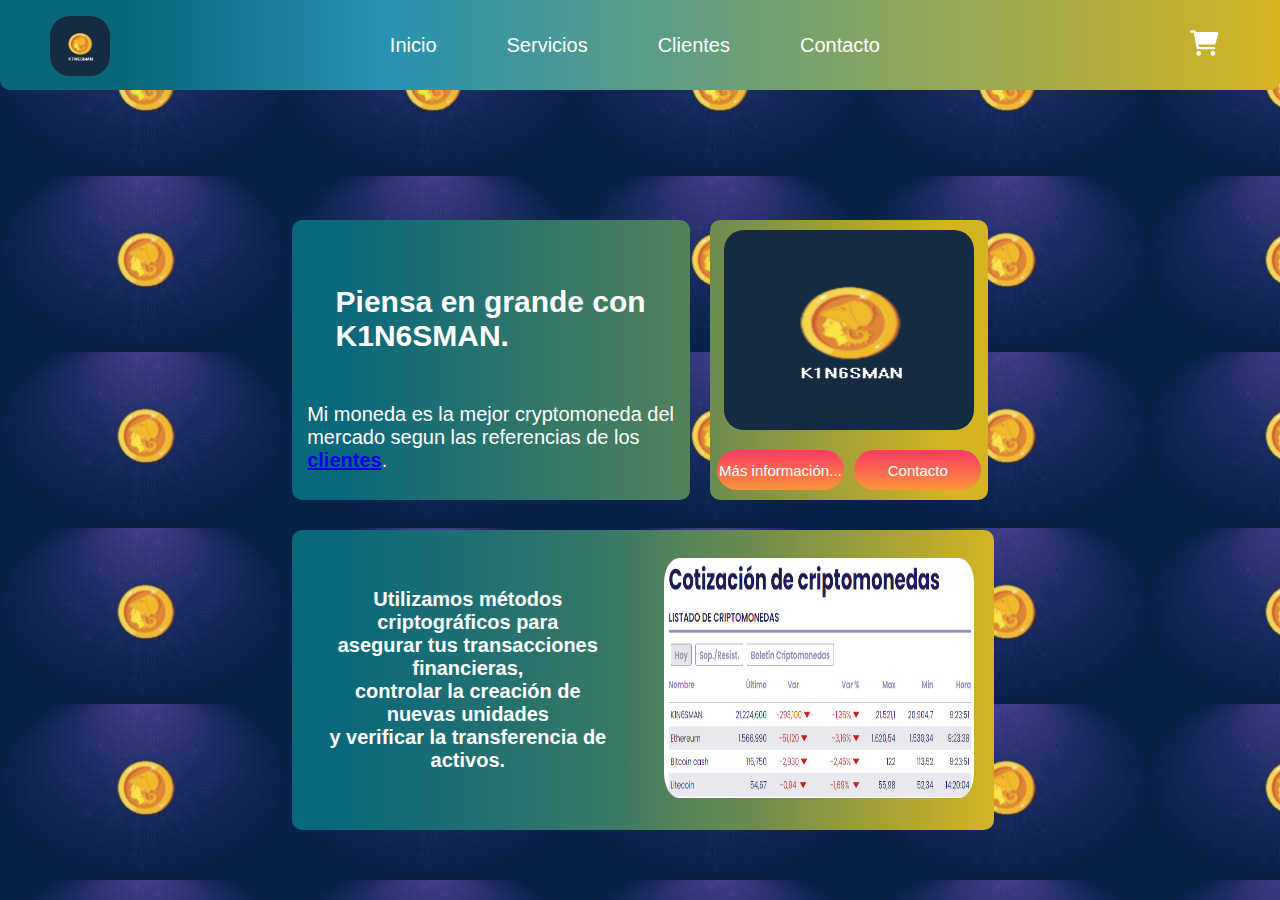
<file: index.html>
<!DOCTYPE html>
<html lang="en">
<head>
    <meta charset="UTF-8">
    <meta http-equiv="X-UA-Compatible" content="IE=edge">
    <meta name="viewport" content="width=device-width, initial-scale=1.0">
    <title>tp 4</title>
    <link rel="stylesheet" href="style.css">
    <link rel="stylesheet" href="mediaqueries.css">
</head>
<body>
    <header>
        <img src="./logo/396aba77b24a4714b5bb8f17763985a4.png" alt="logo-img" class="logo-img">
        <nav class="navbar">
            <label for="menu-toggle" class="cart-label">
                <img src="./logo/menu.png" alt="icono menu" class="menu-icon">
            </label>
            <input type="checkbox" id="menu-toggle">
            <div class="navbar-list">
                <a class="inicio" href="index.html">Inicio</a>
                <a class="servicios" href="servicios.html">Servicios</a>
                <a class="clientes" href="clientes.html">Clientes</a>
                <a class="contacto" href="contacto.html">Contacto</a>
            </div>
            <label for="cart-toggle" class="cart-label">
                <img src="./logo/cart-icon.svg" alt="icono menu" class="cart-icon">
            </label>
            <input type="checkbox" id="cart-toggle">
        <div class="cart">
            <h1>Tus crypto</h1>
            <div class="contenedor-cart">
                <div class="cart-item">
                    <img src="./logo/moneda.png" alt="moneda">
                </div>
                <h2>18 $</h2>
                <div class="item-handler">
                    <span class="quantity-handler down">-</span>
                    <span class="item-quantity">1</span>
                    <span class="quantity-handler up">+</span>
                </div>
                <p>Total: 18$</p>
            </div>
            
        </div>
        </nav>
    </header>

    <main>
        <section id="hero">
            <div class="hero-card">
                <h1>Piensa en grande con <br> K1N6SMAN.</h1>
                <p> Mi moneda es la mejor cryptomoneda del 
                    <br> mercado segun las referencias  de los
                    <br>
                    <a href="./clientes.html">clientes</a>.
                </p>
            </div>
            <div class="hero-card2">
                <div class="img1">
                    <img src="./logo/396aba77b24a4714b5bb8f17763985a4.png" alt="imagen">
                </div>
                <div class="botones">
                    <button class="boton1">
                        <a href="./servicios.html">Más información...</a> 
                    </button>
                    <button class="boton2">
                        <a href="./contacto.html">Contacto</a>
                    </button>
                </div>  
            </div>
            <div class="hero-card3">
                <div class="img2" >
                    <img src="./logo/cotizacion.png" alt="cotizacion">
                </div>
                <p>Utilizamos métodos criptográficos para 
                    <br> asegurar tus transacciones financieras, 
                    <br> controlar la creación de nuevas unidades 
                    <br> y verificar la transferencia de activos.
                </p>
                
            </div>
        </section>
    </main>



    <footer>



    </footer>
    
</body>
</html>
</file>
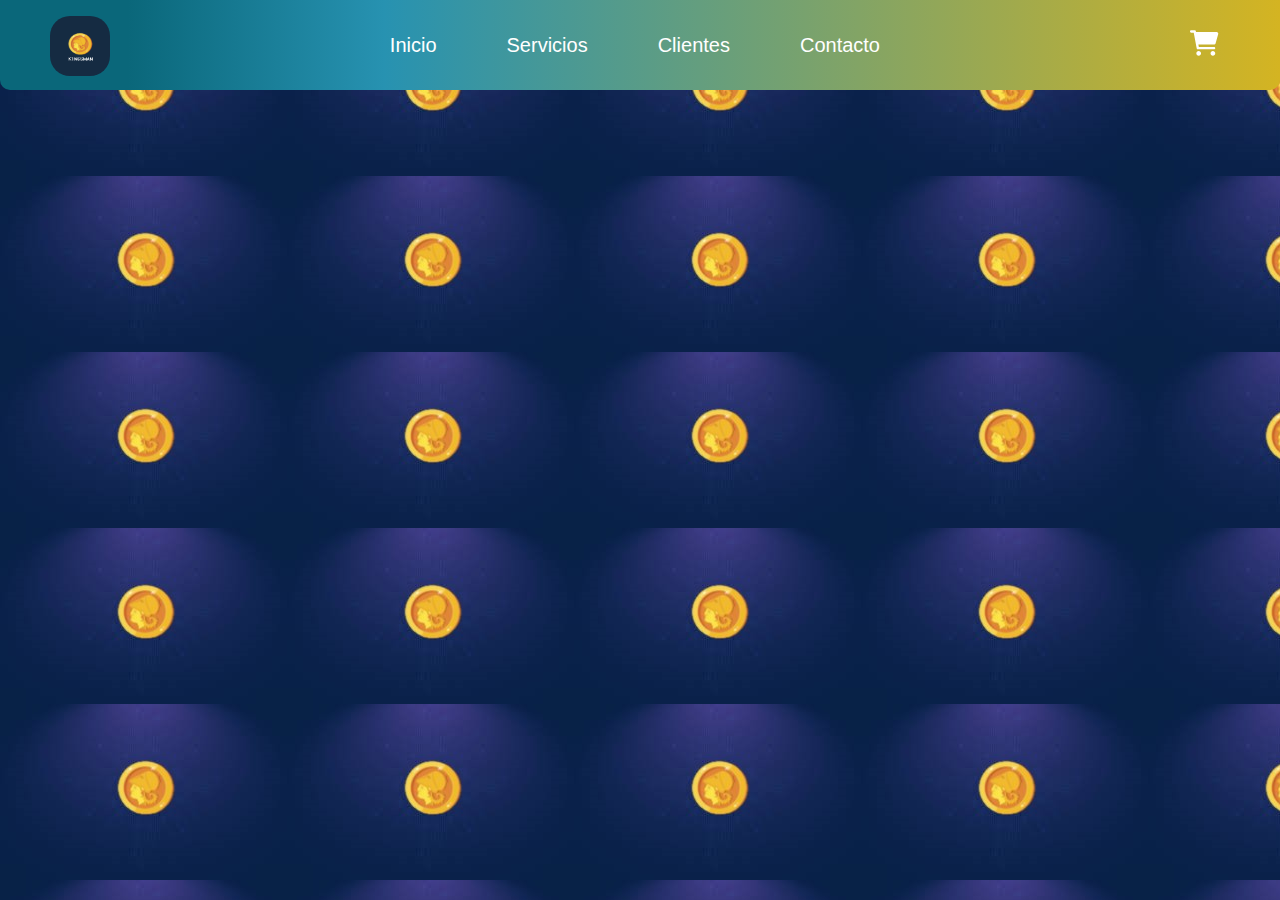
<file: clientes.html>
<!DOCTYPE html>
<html lang="en">
<head>
    <meta charset="UTF-8">
    <meta http-equiv="X-UA-Compatible" content="IE=edge">
    <meta name="viewport" content="width=device-width, initial-scale=1.0">
    <title>tp 4</title>
    <link rel="stylesheet" href="./style.css">
    <link rel="stylesheet" href="./mediaqueries.css">
</head>
<body>
    <header>
        <img src="./logo/396aba77b24a4714b5bb8f17763985a4.png" alt="logo-img" class="logo-img">
        <nav class="navbar">
            <label for="menu-toggle" class="cart-label">
                <img src="./logo/menu.png" alt="icono menu" class="menu-icon">
            </label>
            <input type="checkbox" id="menu-toggle">
            <div class="navbar-list">
                <a class="inicio" href="index.html">Inicio</a>
                <a class="servicios" href="servicios.html">Servicios</a>
                <a class="clientes" href="clientes.html">Clientes</a>
                <a class="contacto" href="contacto.html">Contacto</a>
            </div>
            <label for="cart-toggle" class="cart-label">
                <img src="./logo/cart-icon.svg" alt="icono menu" class="cart-icon">
            </label>
            <input type="checkbox" id="cart-toggle">
    </header>
    
</body>
</html>
</file>
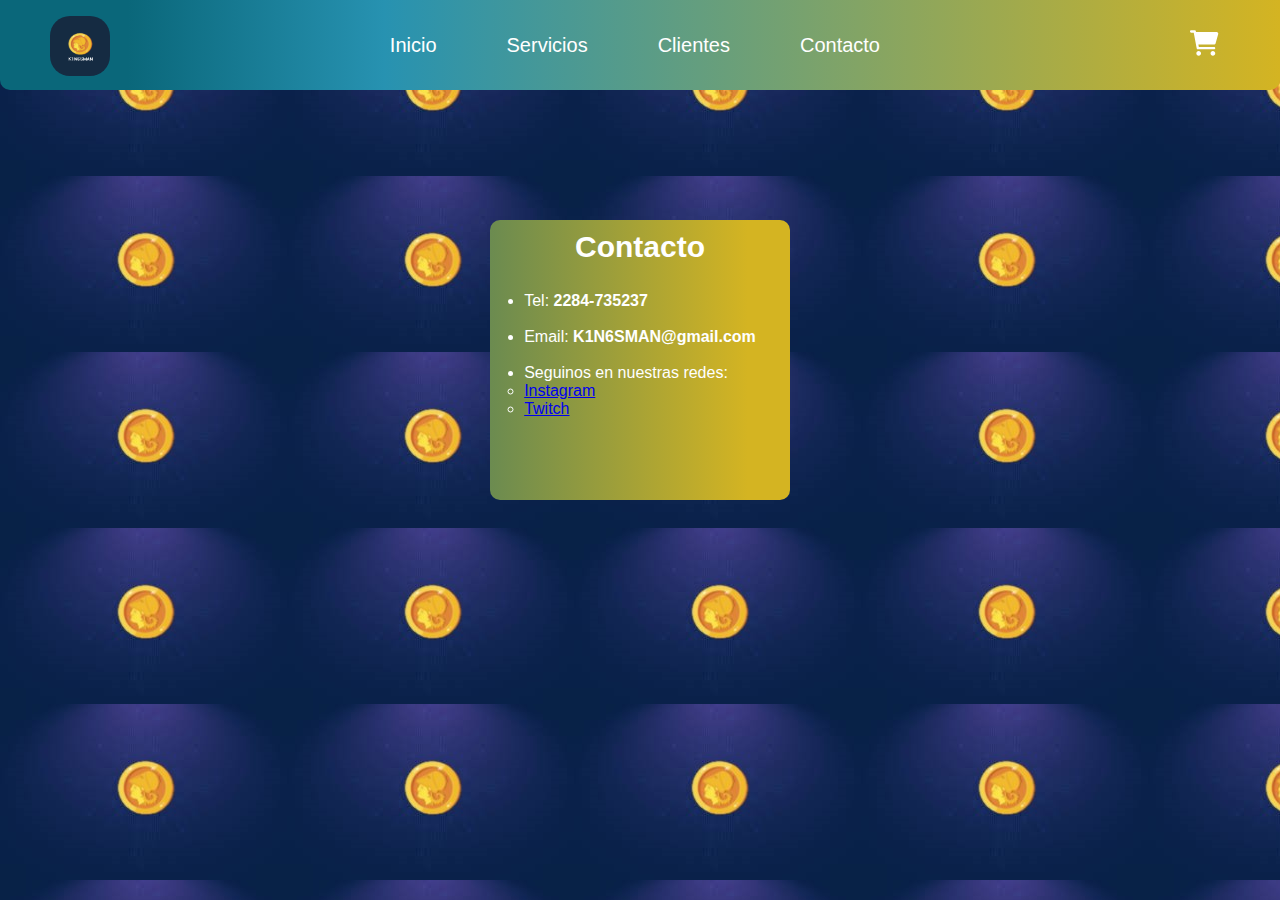
<file: contacto.html>
<!DOCTYPE html>
<html lang="en">

<head>
    <meta charset="UTF-8">
    <meta http-equiv="X-UA-Compatible" content="IE=edge">
    <meta name="viewport" content="width=device-width, initial-scale=1.0">
    <title>tp 4</title>
    <link rel="stylesheet" href="./style.css">
    <link rel="stylesheet" href="./mediaqueries.css">
</head>

<body>
    <header>
        <img src="./logo/396aba77b24a4714b5bb8f17763985a4.png" alt="logo-img" class="logo-img">
        <nav class="navbar">
            <label for="menu-toggle" class="cart-label">
                <img src="./logo/menu.png" alt="icono menu" class="menu-icon">
            </label>
            <input type="checkbox" id="menu-toggle">
            <div class="navbar-list">
                <a class="inicio" href="index.html">Inicio</a>
                <a class="servicios" href="servicios.html">Servicios</a>
                <a class="clientes" href="clientes.html">Clientes</a>
                <a class="contacto" href="contacto.html">Contacto</a>
            </div>
            <label for="cart-toggle" class="cart-label">
                <img src="./logo/cart-icon.svg" alt="icono menu" class="cart-icon">
            </label>
            <input type="checkbox" id="cart-toggle">
    </header>
    
    <main>
        <section id="hero">
            <div class="hero-card-contact">
                <div>
                    <h2>Contacto</h2>
                    <br>
                    <div class="contactos">
                        <ul>
                            <li>
                                <p>
                                    Tel:<b> 2284-735237</b>
                                </p>
                            </li>
                            <br>
                            <li>
                                <p>
                                    Email:<b> K1N6SMAN@gmail.com</b>
                                </p>
                            </li>
                            <br>
                            <li>
                                <div class="enlaces-contacto">
                                    <p>Seguinos en nuestras <span>redes:</span> </p>
                                    <ul>
                                        <li>
                                            <a href="https://www.instagram.com/gonza.martinez2/">Instagram</a>
                                        </li>
                                        <li>
                                             <a href="https://www.twitch.tv/k1n6cs">Twitch</a>
                                        </li>
                                    </ul>
                                </div> 
                            </li>
                        </ul>
                    </div>
                </div>
            </div>
        </section>
    </main>
</body>

</html>
</file>
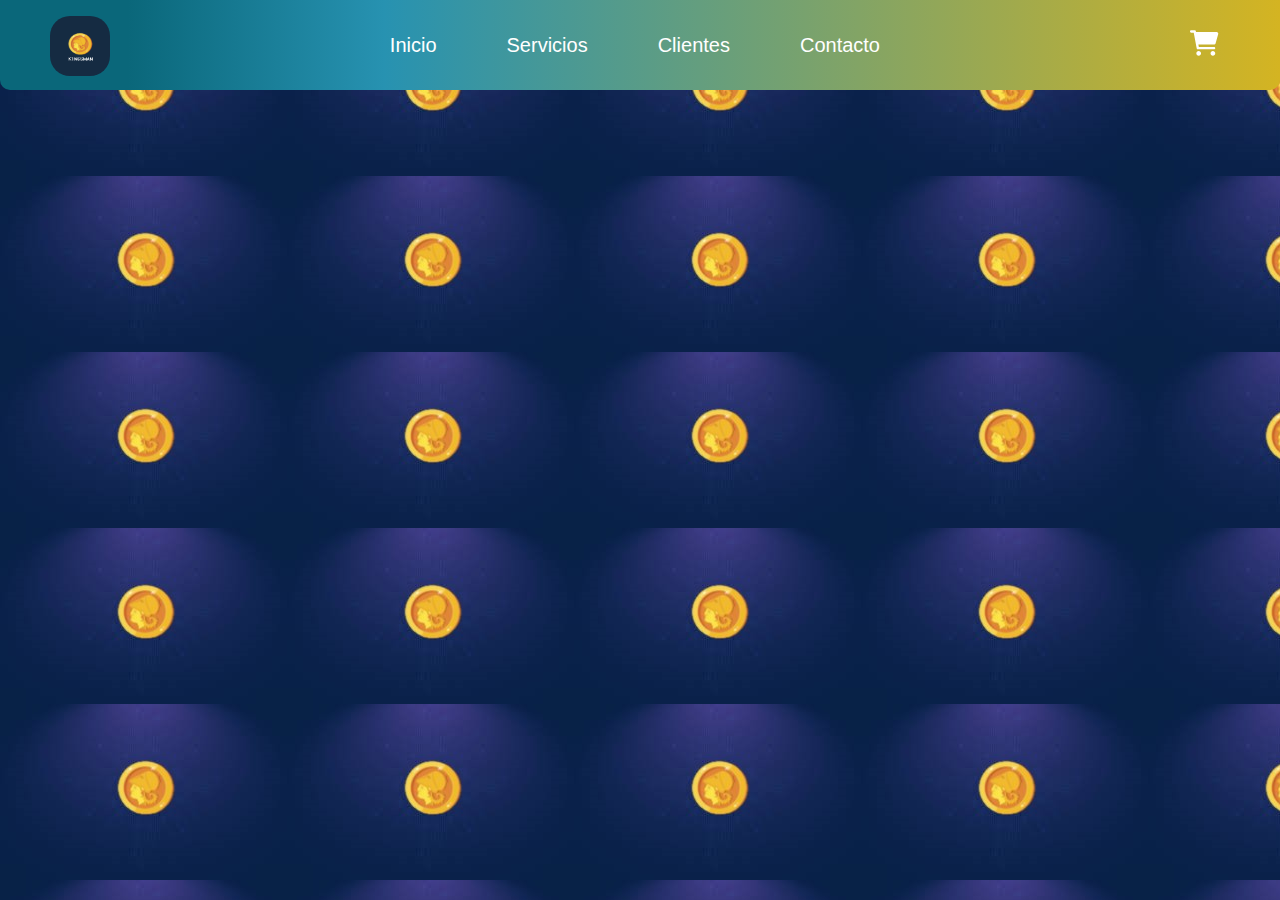
<file: servicios.html>
<!DOCTYPE html>
<html lang="en">
<head>
    <meta charset="UTF-8">
    <meta http-equiv="X-UA-Compatible" content="IE=edge">
    <meta name="viewport" content="width=device-width, initial-scale=1.0">
    <title>tp 4</title>
    <link rel="stylesheet" href="./style.css">
    <link rel="stylesheet" href="./mediaqueries.css">
</head>
<body>
    <header>
        <img src="./logo/396aba77b24a4714b5bb8f17763985a4.png" alt="logo-img" class="logo-img">
        <nav class="navbar">
            <label for="menu-toggle" class="cart-label">
                <img src="./logo/menu.png" alt="icono menu" class="menu-icon">
            </label>
            <input type="checkbox" id="menu-toggle">
            <div class="navbar-list">
                <a class="inicio" href="index.html">Inicio</a>
                <a class="servicios" href="servicios.html">Servicios</a>
                <a class="clientes" href="clientes.html">Clientes</a>
                <a class="contacto" href="contacto.html">Contacto</a>
            </div>
            <label for="cart-toggle" class="cart-label">
                <img src="./logo/cart-icon.svg" alt="icono menu" class="cart-icon">
            </label>
            <input type="checkbox" id="cart-toggle">
    </header>
</body>
</html>
</file>
<file: style.css>
*{
    margin: 0;
    padding: 0;
    font-family: Arial, Helvetica, sans-serif;
    box-sizing: border-box;
}
body{
    background: black;
    background: black url(./logo/images.jfif);
}

header{
    background: linear-gradient(90deg, #0a677a 10%, #2792b1 30%, #d4b422 100%);
    width: 100%;
    display: flex;
    align-items: center;
    justify-content: space-between;
    flex-direction: row;
    height: 90px;
    padding: 0px 30px 0px 30px;
    position: sticky;
    top: 0;
    border-bottom-left-radius: 10px ;
    border-bottom-right-radius: 10px ;
    z-index: 2;
}

.navbar,
.navbar-list {
  display: flex;
  align-items: center;
  text-decoration: none;
}


.navbar{
    display: flex;
    align-items: center;
    flex-direction: row-reverse;
}

.logo-img{
    position: relative;
    top: 1px;
    left: 20px;
    width: 60px;
    height: 60px;
    border-radius: 20px;
}

.navbar-list{
    display: flex;
    justify-content: center;
    align-items: center;
    gap: 30px;
    position: relative;
    right: 100px;
    
}
.navbar-list a{
    position: relative;
    justify-content: center;
    align-items: center;
    gap: 30px;
    padding: 20px;
    text-decoration: none;
    color: white;
    font-size: 20px;
    right: 250px;
}

.navbar-list a:hover{
    background-color: #28303d;
    border-radius: 10px;
}

.cart-icon{ 
    width: 30px;
    height: 30px;
    cursor: pointer;
    position: relative;
    left: 500px;
}

.menu-label:hover{
    background-color: #28303d;
    border-radius: 10px;
}

#menu-toggle,
#cart-label,
#cart-toggle,
.menu-icon{
  display: none;
}

.cart {
    position: absolute;
    top: 60px;
    right: 0;
    padding: 20px 20px;
    background: linear-gradient(94deg, rgba(10,103,122,1) 0%, rgba(212,180,34,1) 100%);
    border-top-left-radius: 10px;
    border-bottom-left-radius: 10px;
    border-left: 1px solid var(--nav-bg);
    display: flex;
    flex-direction: column;
    gap: 30px;
    width: 20%;
    height: calc(100vh - 65px);
    display: none;
    z-index: 2;
    text-align: center;
}

#cart-toggle:checked + .cart {
    display: flex;
}

.cart h1{
    border-bottom: 1px solid black ;
}

.contenedor-cart{
    width: 250px;
    height: 150px;
    background-color: #2792b1;
    border-radius: 10px 10px;
    border: 1px solid black;
    display: flex;
    align-items: center;
}

.cart img{
    display: flex;
    justify-content: flex-start;
    align-items: flex-start;
    padding-left: 10px;
}

.cart h2{
    font-size: 15px;
    font-weight: 400;
    padding-left: 10px;
}

.item-handler{
    display: flex;
    align-items: center;
    justify-content: center;
    gap: 10px;
    position: relative;
    left: 30px;
  }
  
  .quantity-handler{
    display: flex;
    justify-content: center;
    align-items: center;
    padding: 2px 8px;
    border-radius: 5px;
    color: white;
    font-weight: 400;
  }
  
  .item-quantity{
    color: black;
  }
  
  .down{
    background-color: black;
    border: 1px solid blueviolet;
    cursor: pointer;
  }
  
  .up{
    background-color: black;
    border: 1px solid blueviolet;
    cursor: pointer;
  }

  .cart p{
    width: 80%;
    display: flex;
    justify-content: flex-start;
    align-items: flex-start;
    position: absolute;
    top: 90%;
    font-size: 20px;
    font-weight: 600;
    border-bottom: 1px solid black;
}

main{
    display: flex;
    flex-direction: column;
    align-items: center;
    justify-content: center;
    color: white
}

#hero{
    margin-top: 20px;
    padding: 10px;
    max-width: 1200px;
    position: relative;
    display: flex;
    gap: 20px;
}

.hero-card{
    height: 280px;
    width: 58%;
    padding: 35px 0px 0px 0px;
    background: linear-gradient(90deg, #0a687b 13%, #52825b 100%);
    display: flex;
    flex-direction: column;
    align-items: center;
    border-radius: 10px;
    gap: 40px;
    position: relative;
    top: 100px;
}

.hero-card h1{
    font-size: 30px;
    font-weight: 600;
    color: white;
    position: relative;
    top: 20px;
    padding: 10px;
}

.hero-card p{
    font-size: 20px;
    font-weight: 400;
    color: white;
    position: relative;
    top: 20px;

}

.hero-card p > a{  
    font-weight: 600;
    font-size: 20px;
}

.hero-card2{
    height: 280px;
    width: 40%;
    display: flex;
    flex-direction: column;
    align-items: center;
    background: linear-gradient(90deg, #6b8b50 0%, #d4b422 86%);
    border-radius: 10px;
    position: relative;
    top: 100px;
    gap: 20px;
}
.hero-card-contact{
    height: 280px;
    width: 300px;
    display: flex;
    flex-direction: column;
    align-items: center;
    text-align: center;
    background: linear-gradient(90deg, #6b8b50 0%, #d4b422 86%);
    border-radius: 10px;
    position: relative;
    top: 100px;
    gap: 20px;
}

.hero-card-contact h2{
    font-size: 30px;
    padding: 10px;
}

.contactos{
    text-align: start;
}


.hero-card2 h2{
    color: white;
    font-size: 40px;
    position: relative;
    top: 10px;
    right: 40px;
}

.hero-card2 img{
    margin: 10px;
    display: flex;
    align-items: center;
    justify-content: center;
    width: 250px;
    height: 200px;
    border-radius: 20px;
}

.botones{
    width: 95%;
    height: 60px;
    position: relative;
    display: flex;
    bottom: 10px;
    justify-content: space-around;
    align-items: center;
    text-decoration: none;
    gap: 10px;
}

.boton1{
    width: 150px;
    height: 40px;
    border: none;
    border-radius: 20px;
    display: flex;
    background: linear-gradient(#fa3967, #fa9639);
    align-items: center;
    cursor: pointer;
    justify-content: space-evenly;
}
.boton1:hover{
    background: linear-gradient(#f84d75, #fa9e48);
}

.boton1 a{
    font-size: 15px;
    text-decoration: none;
    color: white;
}

.boton2{
    width: 150px;
    height: 40px;
    border: none;
    border-radius: 20px;
    display: flex;
    background: linear-gradient(#fa3967, #fa9639);
    align-items: center;
    cursor: pointer;
    justify-content: space-evenly;
}

.boton2:hover{
    background: linear-gradient(#f84d75, #fa9e48);
}

.boton2 a{
    font-size: 15px;
    text-decoration: none;
    color: white
}

.img2 img{
    width: 350px;
    height: 260px;
    border-radius: 35px;
    padding: 10px 20px;
}

.hero-card3{
    height: 100%;
    width: 98%;
    display: flex;
    flex-direction: row-reverse;
    align-items: center;
    justify-content: center;
    position: absolute;
    top: 420px;
    background: linear-gradient(90deg, rgba(10,104,123,1) 6%, rgba(18,107,119,1) 15%, rgba(55,120,103,1) 45%, rgba(82,130,91,1) 54%, rgba(107,139,80,1) 65%, rgba(212,180,34,1) 100%);
    border-radius: 10px;
}

.hero-card3 p{
    font-size: 20px;
    font-weight: 600;
    color: white;
    text-align: center;
    position: relative;
    padding: 20px 30px;
}
</file>
<file: mediaqueries.css>
@media (max-width: 992px){
    header{
        width: 100%;
    }
    .logo-img{
        position: relative;
        right: 50px;
    }

    .cart-icon{
        width: 30px;
        height: 30px;
        cursor: pointer;
        position: relative;
        left: 300px;
    }

    .navbar-list{        
        left: 140px;
    }
    .navbar-list a{
        font-size: 14px;
        padding: 5px;
    }

    #hero{
        display: flex;
        justify-content: center;
        align-items: center;
        flex-direction: row;
        flex-wrap: wrap;
    }


    .hero-card{
        width: 65%;
        align-items: center;
        display: flex;
    }

    .hero-card h1{
        font-size: 30px;
        font-weight: 600;
        position: relative;
        bottom: 30px;
    }

    .hero-card p{
        font-size: 20px;
        font-weight: 400;
        position: relative;
        bottom: 30px;
        padding: 10px;
    }
    .hero-card p > a{
        font-size: 20px;
        font-weight: 400;
        position: relative;
        bottom: 5px;
    }

    .hero-card2{
        width: 40%;
        height: 10%;
        justify-content: center;
        align-items: center;
    }
    .hero-card2 img{
        width: 90%;
        justify-content: center;
        align-items: center;
    }

    .botones{
        display: flex;
        flex-direction: column;
        align-items: center;
        justify-content: center;
        gap: 10px;
    }

    

    .hero-card3{
        display: none;
    }

    .cart-label{
        display: flex;
    }

    .cart{
        width: 250px;
        position: absolute;
    }

    .contenedor-cart{
        width: 100%;
        height: 100px;
        display: flex;
        align-items: center;
    }

    .cart img{
        width: 40px;
        height: 20px;
    }

    .cart h2{
        position: relative;
    }

    .item-handler{
        position: relative;
        right: 500px;
        left: 30px;
    }





}


@media (max-width: 576px){
    header{
        width: 100%;
        position: sticky;
        display: flex;
        justify-content: space-between;
        align-items: center;
    }

    .navbar-list{
        width: 90%;
        display: none; 
        position: absolute;
        align-items: flex-start;
        flex-direction: column;
        top: 80px;
        right: auto;
        left: auto;
        background: linear-gradient(90deg, #0a677a 10%, #2792b1 30%, #d4b422 100%);
        border-radius: 0 0px 10px 10px;
        border-left: 1px solid blue;
        border-right: 1px solid blue;
        border-bottom: 1px solid blue;
    }

    .navbar-list a{
        position: relative;
        left: 1px;
        font-size: 20px;
        
    }

    .menu-icon{
        display: flex;
        width: 50px;
        height: 40px;
    }

    #menu-toggle:checked + .navbar-list{
        display: flex;
    }

    .cart{
        position: absolute;
        top: 80px;
    }




    .hero-card{
        width: 70%;
        height: 480px;
    }
    
    .hero-card2{
        width: 66%;
        height: 100px;
        position: absolute;
        top: 500px;
        border-top-left-radius: 0 ;
        border-top-right-radius: 0 ;
        
        
    }

    .hero-card2 img{
        display: none;
    }

    .cart-icon{
        width: 50px;
        height: 40px;
        display: flex;
        align-items: center; 
        position: absolute;
        bottom: 25px;
    }

    .cart-icon{
        position: absolute;
        left: 65%;
    }

}
</file>
